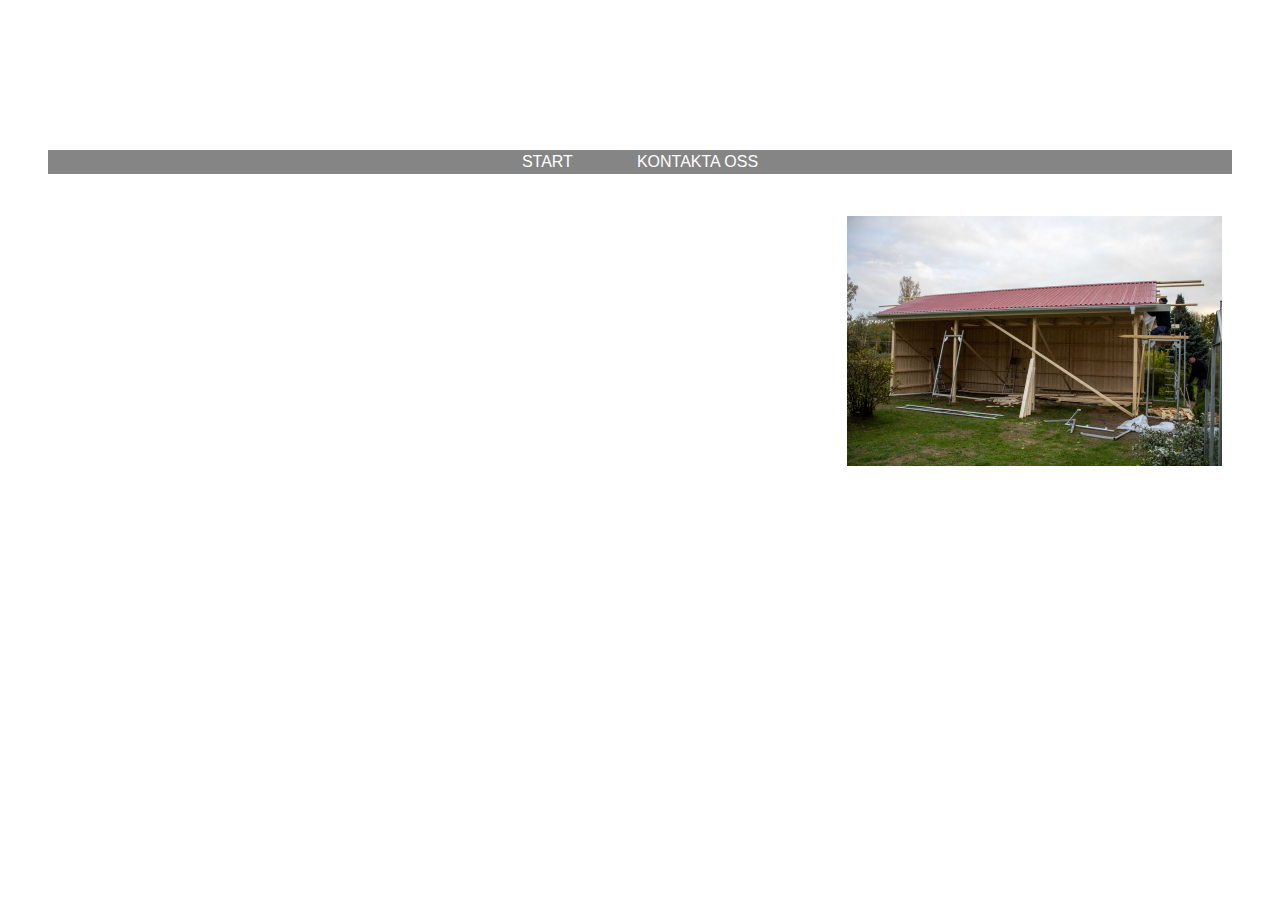
<file: index.html>
<!DOCTYPE html>
<html lang="en">
<head>
    <meta charset="UTF-8">
    <meta name="viewport" content="width=device-width, initial-scale=1.0">
    <meta property="og:type" content="website" />
    <meta property="og:site_name" content="Br Rikardssons Bygg">
    <meta property="og:title" content="Br Rikardssons Bygg">
    <meta property="og:description" content="Br Rikardssons Bygg - Vi gör allt inom bygg!">

    <link rel="stylesheet" href="assets/bootstrap.min.css">
    <link rel="stylesheet" href="assets/style.css">
    <link rel="icon" href="favicon.ico" type="image/x-icon"/>
    <script src="assets/script.js"></script>

    <title>Br Rikardssons Bygg</title>
</head>
<body>
    <header>
        <h1>Br Rikardssons Bygg AB</h1>
        <h2>Vi gör allt inom bygg!</h2> 
        <nav>
            <a href="index.html">START</a>
            <!-- <a href="projekt.html">VÅRA PROJEKT</a> -->
            <a href="kontakta.html">KONTAKTA OSS</a>
        </nav>
        <div class="mobile-nav">
            <a href="javascript:void(0);" onclick="dropdown()">START</a>
            <div id="myLinks">
                <a href="index.html">START</a>
                <!-- <a href="projekt.html">VÅRA PROJEKT</a> -->
                <a href="kontakta.html">KONTAKTA OSS</a>
            </div>
            <a href="javascript:void(0);" class="icon" onclick="dropdown()">
                <svg width="32px" height="20px" viewBox="0 -53 384 384" xmlns="http://www.w3.org/2000/svg">
                    <path d="m368 154.667969h-352c-8.832031 0-16-7.167969-16-16s7.167969-16 16-16h352c8.832031 0 16 7.167969 16 16s-7.167969 16-16 16zm0 0"/>
                    <path d="m368 32h-352c-8.832031 0-16-7.167969-16-16s7.167969-16 16-16h352c8.832031 0 16 7.167969 16 16s-7.167969 16-16 16zm0 0"/>
                    <path d="m368 277.332031h-352c-8.832031 0-16-7.167969-16-16s7.167969-16 16-16h352c8.832031 0 16 7.167969 16 16s-7.167969 16-16 16zm0 0"/>
                </svg>
            </a>
        </div>

        <div class="hero"></div>    
    </header>

    <section id="page">
        <div id="content">
            <h3>Välkommen</h3>
            <p>Vi frågor hur man renoverar, bygger om eller bygger ut din fastighet eller ditt hus, slå oss en signal. <a href="kontakta.html">kontakt info </a> och öppettider</p>
            <p>Vi bygger allt var inte rädd över att fråga vad ni vill att vi ska bygga.</p>
        </div>

</body>

<section id="page">
    <section id="gallery">
        <div class="gallery cf">
            <!-- <div>
                <img src="assets/media/01.jpg" alt="">
            </div> -->
            <div>
                <img src="assets/media/02.jpg" alt="">
            </div>
            <!-- <div>
                <img src="assets/media/03.jpg" alt="">
            </div> -->
            <!-- <div>
                <img src="assets/media/04.jpg" alt="">
            </div> -->
        </div>
    </section> 
    <!-- <div id="content">
    </div> -->
</section>
</html>
</file>
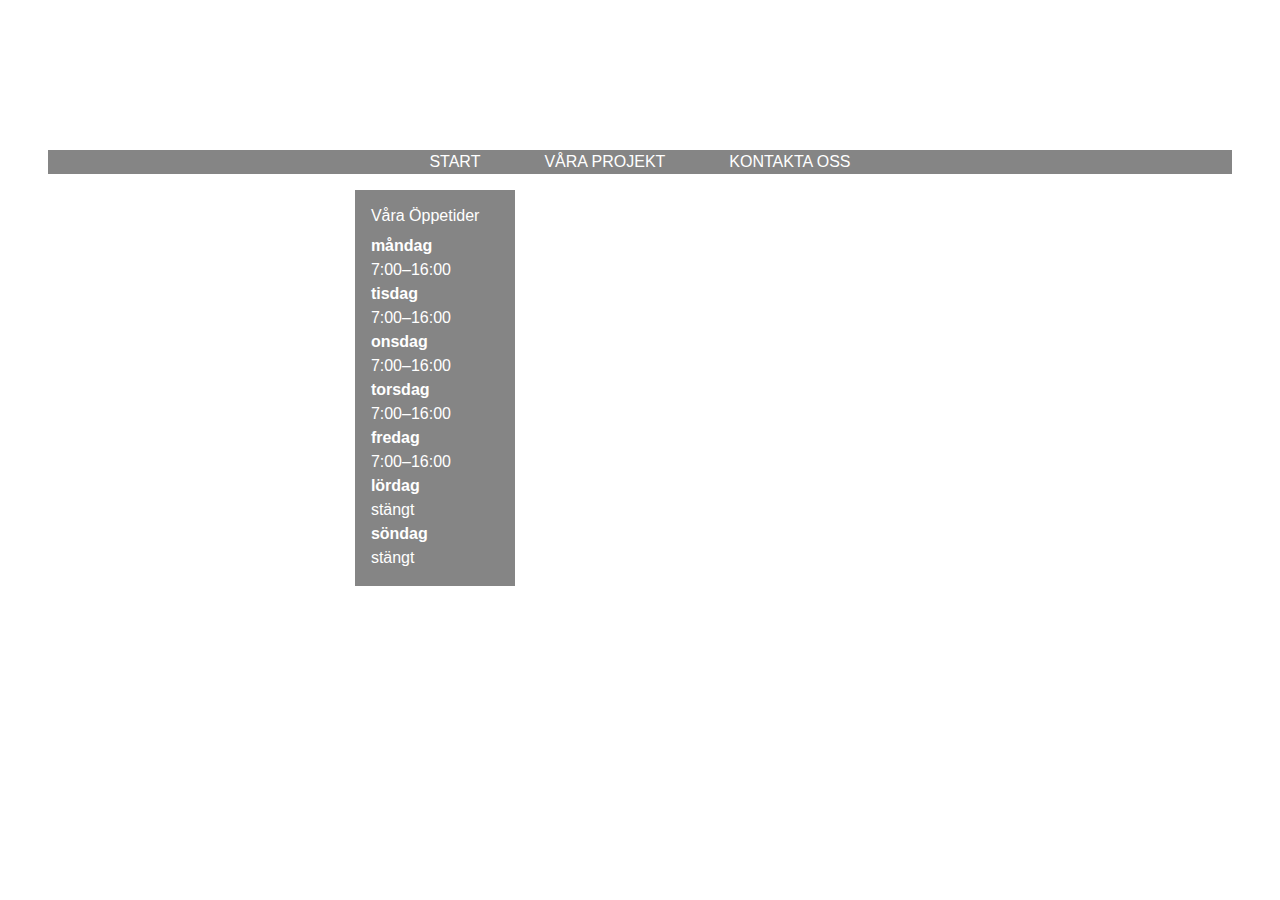
<file: kontakta/index.html>
<!DOCTYPE html>
<html lang="en">
<head>
    <meta charset="UTF-8">
    <meta name="viewport" content="width=device-width, initial-scale=1.0">
    <link rel="stylesheet" href="/assets/bootstrap.min.css">
    <link rel="stylesheet" href="/assets/style.css">
    <link rel="icon" href="/favicon.ico" type="image/x-icon"/>
    <script src="/assets/script.js"></script>

    <title>Br Rikardssons Bygg</title>
</head>
<body>
    <header>
        <h1>Br Rikardssons Bygg AB</h1>
        <h2>Vi gör allt inom bygg!</h2>
        <nav>
            <a href="/">START</a>
            <a href="/projekt">VÅRA PROJEKT</a>
            <a href="/kontakta">KONTAKTA OSS</a>
        </nav>
        <div class="mobile-nav">
            <a href="javascript:void(0);" onclick="dropdown()">KONTAKTA OSS</a>
            <div id="myLinks">
                <a href="/">START</a>
                <a href="/projekt">VÅRA PROJEKT</a>
                <a href="/kontakta">KONTAKTA OSS</a>
            </div>
            <a href="javascript:void(0);" class="icon" onclick="dropdown()">
                <svg width="32px" height="20px" viewBox="0 -53 384 384" xmlns="http://www.w3.org/2000/svg">
                    <path d="m368 154.667969h-352c-8.832031 0-16-7.167969-16-16s7.167969-16 16-16h352c8.832031 0 16 7.167969 16 16s-7.167969 16-16 16zm0 0"/>
                    <path d="m368 32h-352c-8.832031 0-16-7.167969-16-16s7.167969-16 16-16h352c8.832031 0 16 7.167969 16 16s-7.167969 16-16 16zm0 0"/>
                    <path d="m368 277.332031h-352c-8.832031 0-16-7.167969-16-16s7.167969-16 16-16h352c8.832031 0 16 7.167969 16 16s-7.167969 16-16 16zm0 0"/>
                </svg>
            </a>
        </div>

        <div class="hero"></div>
    </header>

    <section id="page">
        <div id="content">
            <h3>HÖR GÄRNA AV DIG!</h3>
            <p>E-post: <a href="mailto:rikardssonsbygg@telia.com">rikardssonsbygg@telia.com</a></p>
            <p>Mobil: <a href="tel:070-277 60 94">070-277 60 94</a></p>
        </div>

        <div id="sidebar">
            <h6>Våra Öppetider</h4>
            <p class="day">måndag</p>
            7:00–16:00
            <p class="day">tisdag</p>
            7:00–16:00
            <p class="day">onsdag</p>
            7:00–16:00
            <p class="day">torsdag</p>
            7:00–16:00
            <p class="day">fredag</p>
            7:00–16:00
            <p class="day">lördag</p>
            stängt
            <p class="day">söndag</p>
            stängt

        </div>
    </section>
</body>
</html>
</file>
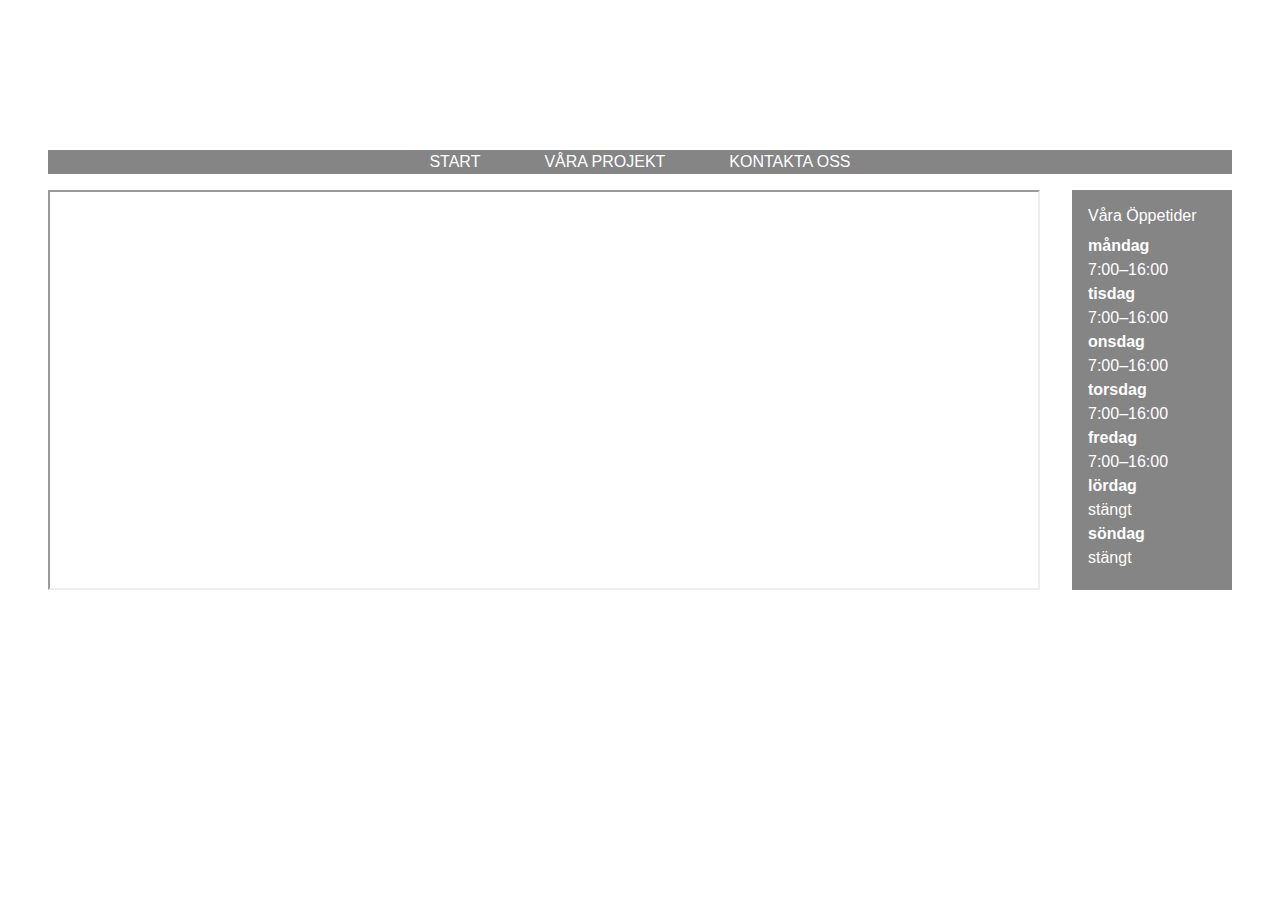
<file: projekt/index.html>
<!DOCTYPE html>
<html lang="en">
<head>
    <meta charset="UTF-8">
    <meta name="viewport" content="width=device-width, initial-scale=1.0">
    <link rel="stylesheet" href="/assets/bootstrap.min.css">
    <link rel="stylesheet" href="/assets/style.css">
    <link rel="icon" href="/favicon.ico" type="image/x-icon"/>
    <script src="/assets/script.js"></script>
      
    <title>Br Rikardssons Bygg</title>
</head>
<body>
    <header>
        <h1>Br Rikardssons Bygg AB</h1>
        <h2>Vi gör allt inom bygg!</h2>
        <nav>
            <a href="/">START</a>
            <a href="/projekt">VÅRA PROJEKT</a>
            <a href="/kontakta">KONTAKTA OSS</a>
        </nav>
        <div class="mobile-nav">
            <a href="javascript:void(0);" onclick="dropdown()">VÅRA PROJEKT</a>
            <div id="myLinks">
                <a href="/">START</a>
                <a href="/projekt">VÅRA PROJEKT</a>
                <a href="/kontakta">KONTAKTA OSS</a>
            </div>
            <a href="javascript:void(0);" class="icon" onclick="dropdown()">
                <svg width="32px" height="20px" viewBox="0 -53 384 384" xmlns="http://www.w3.org/2000/svg">
                    <path d="m368 154.667969h-352c-8.832031 0-16-7.167969-16-16s7.167969-16 16-16h352c8.832031 0 16 7.167969 16 16s-7.167969 16-16 16zm0 0"/>
                    <path d="m368 32h-352c-8.832031 0-16-7.167969-16-16s7.167969-16 16-16h352c8.832031 0 16 7.167969 16 16s-7.167969 16-16 16zm0 0"/>
                    <path d="m368 277.332031h-352c-8.832031 0-16-7.167969-16-16s7.167969-16 16-16h352c8.832031 0 16 7.167969 16 16s-7.167969 16-16 16zm0 0"/>
                </svg>
            </a>
        </div>
          
        <div class="hero"></div>    
    </header>

    <section id="page">
        <iframe src="https://photo.robinsmediateam.dev/#16155600699760" height="400" width="100%">
        </iframe>

        <div id="content">
        </div>

        <div id="sidebar">
            <h6>Våra Öppetider</h4>
            <p class="day">måndag</p>
            7:00–16:00
            <p class="day">tisdag</p>
            7:00–16:00
            <p class="day">onsdag</p>
            7:00–16:00
            <p class="day">torsdag</p>
            7:00–16:00
            <p class="day">fredag</p>
            7:00–16:00
            <p class="day">lördag</p>
            stängt
            <p class="day">söndag</p>
            stängt
        </div>
    </section>
    <script>

    </script>
</body>
</html>
</file>
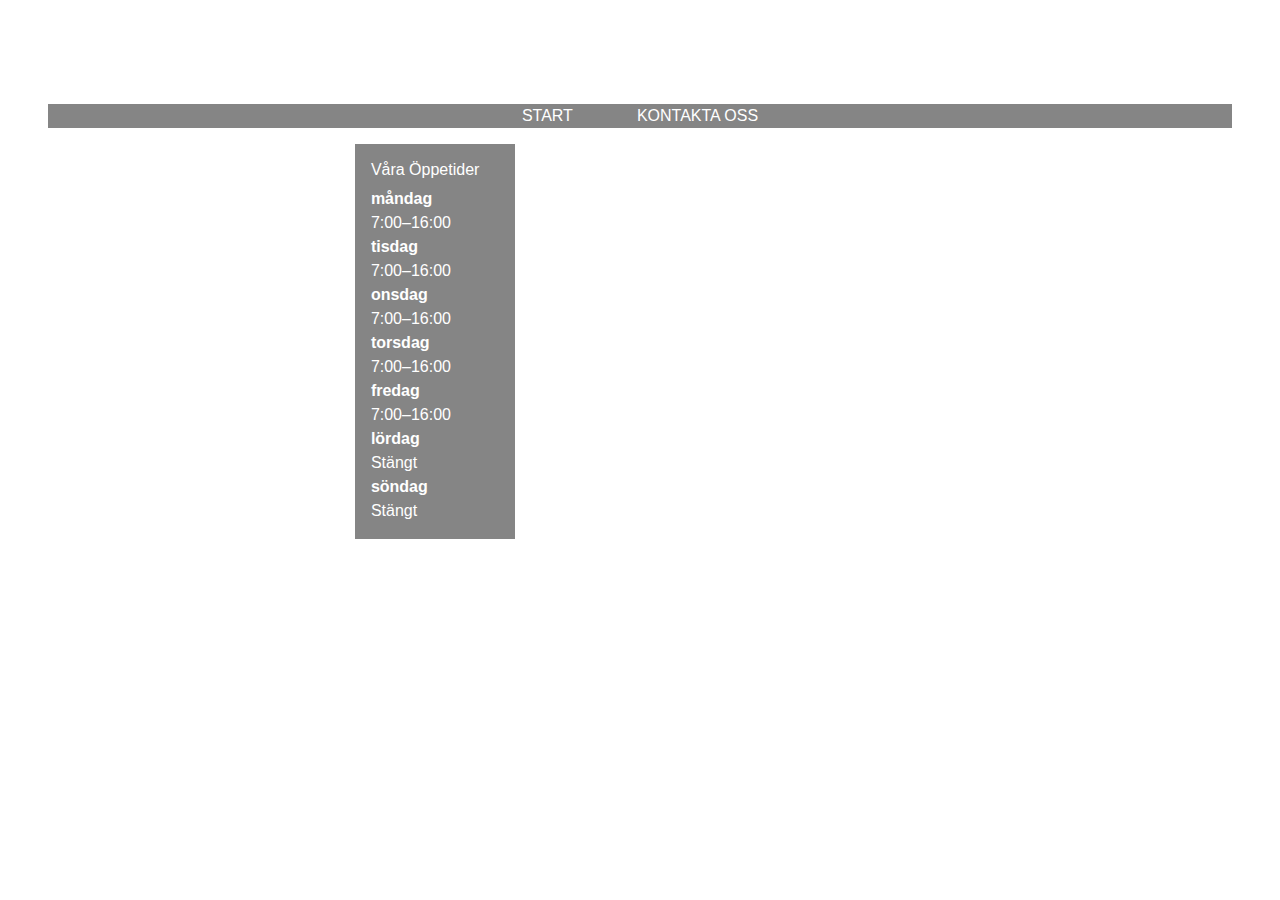
<file: kontakta.html>
<!DOCTYPE html>
<html lang="en">
<head>
    <meta charset="UTF-8">
    <meta name="viewport" content="width=device-width, initial-scale=1.0">
    <link rel="stylesheet" href="assets/bootstrap.min.css">
    <link rel="stylesheet" href="assets/style.css">
    <link rel="icon" href="favicon.ico" type="image/x-icon"/>
    <script src="assets/script.js"></script>
    
    <title>Br Rikardssons Bygg</title>
</head>
<body>
    <header>
        <h1>Br Rikardssons Bygg AB</h1>
        <!-- <h2>Vi gör allt inom bygg!</h2> -->
        <nav>
            <a href="index.html">START</a>
            <!-- <a href="projekt.html">VÅRA PROJEKT</a> -->
            <a href="kontakta.html">KONTAKTA OSS</a>
        </nav>
        <div class="mobile-nav">
            <a href="javascript:void(0);" onclick="dropdown()">KONTAKTA OSS</a>
            <div id="myLinks">
                <a href="index.html">START</a>
                <!-- <a href="projekt.html">VÅRA PROJEKT</a> -->
                <a href="kontakta.html">KONTAKTA OSS</a>
            </div>
            <a href="javascript:void(0);" class="icon" onclick="dropdown()">
                <svg width="32px" height="20px" viewBox="0 -53 384 384" xmlns="http://www.w3.org/2000/svg">
                    <path d="m368 154.667969h-352c-8.832031 0-16-7.167969-16-16s7.167969-16 16-16h352c8.832031 0 16 7.167969 16 16s-7.167969 16-16 16zm0 0"/>
                    <path d="m368 32h-352c-8.832031 0-16-7.167969-16-16s7.167969-16 16-16h352c8.832031 0 16 7.167969 16 16s-7.167969 16-16 16zm0 0"/>
                    <path d="m368 277.332031h-352c-8.832031 0-16-7.167969-16-16s7.167969-16 16-16h352c8.832031 0 16 7.167969 16 16s-7.167969 16-16 16zm0 0"/>
                </svg>
            </a>
        </div>

        <div class="hero"></div>    
    </header>

    <section id="page">
        <div id="content">
            <h3>HÖR GÄRNA AV DIG!</h3>
            <p>E-post: <a href="mailto:rikardssonsbygg@telia.com">rikardssonsbygg@telia.com</a></p>
            <p>Mobil: <a href="tel:070-277 60 94">070-277 60 94</a></p>
        </div>

        <div id="sidebar">
            <h6>Våra Öppetider</h4>
            <p class="day">måndag</p>
            7:00–16:00
            <p class="day">tisdag</p>
            7:00–16:00
            <p class="day">onsdag</p>
            7:00–16:00
            <p class="day">torsdag</p>
            7:00–16:00
            <p class="day">fredag</p>
            7:00–16:00
            <p class="day">lördag</p>
            Stängt
            <p class="day">söndag</p>
            Stängt
            
        </div>
    </section>
</body>
</html>
</file>
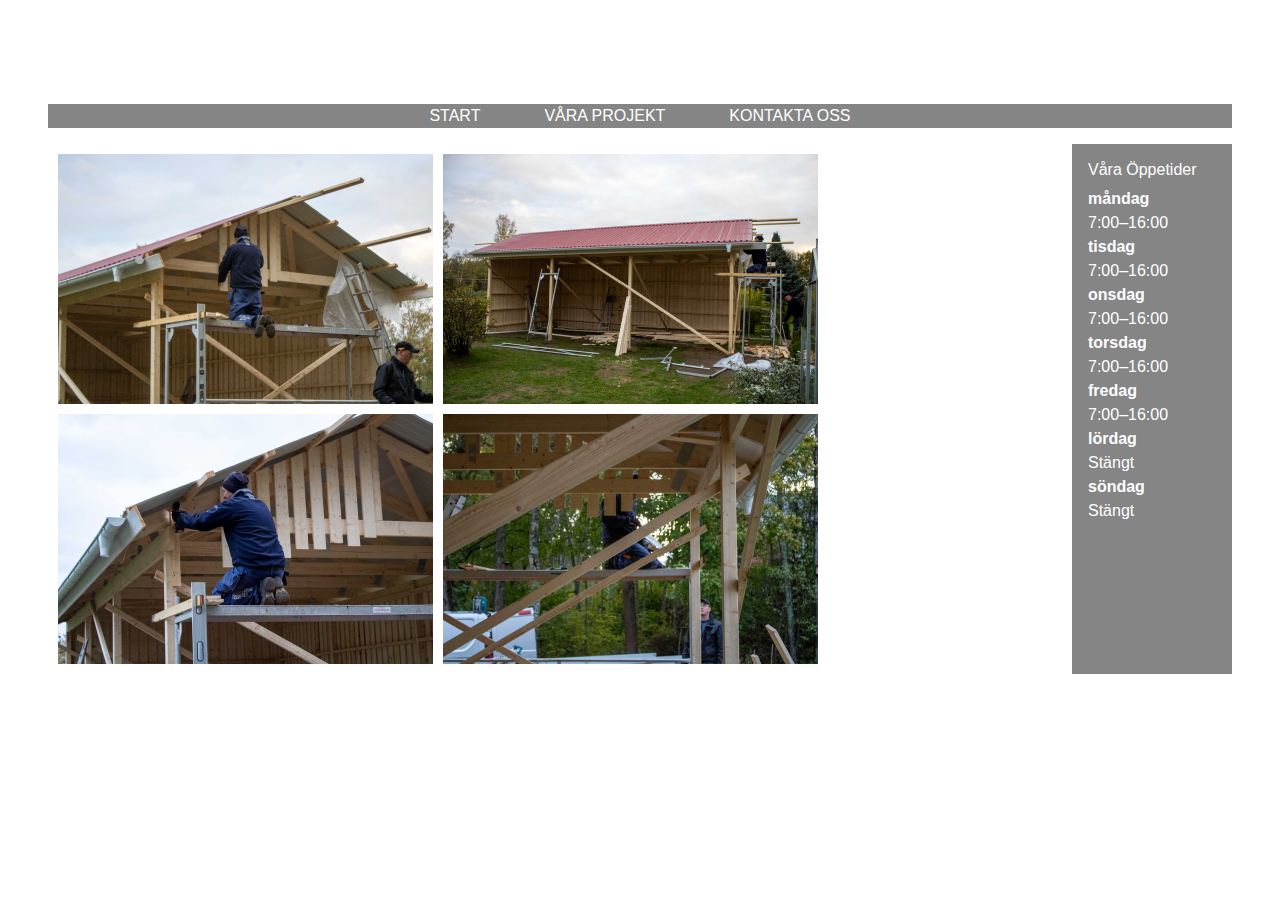
<file: projekt.html>
<!DOCTYPE html>
<html lang="en">
<head>
    <meta charset="UTF-8">
    <meta name="viewport" content="width=device-width, initial-scale=1.0">
    <link rel="stylesheet" href="assets/bootstrap.min.css">
    <link rel="stylesheet" href="assets/style.css">
    <link rel="icon" href="favicon.ico" type="image/x-icon"/>
    <script src="assets/script.js"></script>
      
    <title>Br Rikardssons Bygg</title>
</head>
<body>
    <header>
        <h1>Br Rikardssons Bygg AB</h1>
        <!-- <h2>Vi gör allt inom bygg!</h2> -->
        <nav>
            <a href="index.html">START</a>
            <a href="projekt.html">VÅRA PROJEKT</a>
            <a href="kontakta.html">KONTAKTA OSS</a>
        </nav>
        <div class="mobile-nav">
            <a href="javascript:void(0);" onclick="dropdown()">VÅRA PROJEKT</a>
            <div id="myLinks">
                <a href="index.html">START</a>
                <a href="projekt.html">VÅRA PROJEKT</a>
                <a href="kontakta.html">KONTAKTA OSS</a>
            </div>
            <a href="javascript:void(0);" class="icon" onclick="dropdown()">
                <svg width="32px" height="20px" viewBox="0 -53 384 384" xmlns="http://www.w3.org/2000/svg">
                    <path d="m368 154.667969h-352c-8.832031 0-16-7.167969-16-16s7.167969-16 16-16h352c8.832031 0 16 7.167969 16 16s-7.167969 16-16 16zm0 0"/>
                    <path d="m368 32h-352c-8.832031 0-16-7.167969-16-16s7.167969-16 16-16h352c8.832031 0 16 7.167969 16 16s-7.167969 16-16 16zm0 0"/>
                    <path d="m368 277.332031h-352c-8.832031 0-16-7.167969-16-16s7.167969-16 16-16h352c8.832031 0 16 7.167969 16 16s-7.167969 16-16 16zm0 0"/>
                </svg>
            </a>
        </div>
          
        <div class="hero"></div>    
    </header>

    <section id="page">
        <section id="gallery">
            <div class="gallery cf">
                <div>
                    <img src="assets/media/01.jpg" alt="">
                </div>
                <div>
                    <img src="assets/media/02.jpg" alt="">
                </div>
                <div>
                    <img src="assets/media/03.jpg" alt="">
                </div>
                <div>
                    <img src="assets/media/04.jpg" alt="">
                </div>
            </div>
        </section> 
        <div id="content">
        </div>

        <div id="sidebar">
            <h6>Våra Öppetider</h4>
            <p class="day">måndag</p>
            7:00–16:00
            <p class="day">tisdag</p>
            7:00–16:00
            <p class="day">onsdag</p>
            7:00–16:00
            <p class="day">torsdag</p>
            7:00–16:00
            <p class="day">fredag</p>
            7:00–16:00
            <p class="day">lördag</p>
            Stängt
            <p class="day">söndag</p>
            Stängt
        </div>
    </section>
</body>
</html>
</file>
<file: assets/style.css>
body {
    padding: 3rem;
    background: url(https://rikardssonsbygg.robinsmediateam.dev/assets/backgroundimage.jpg) no-repeat;
    background-size: cover;
    background-attachment: fixed;
    margin: 0 auto;
    color: white;
}

a {
    color: white;
    text-decoration: underline;
}


/* .hero {
    height: 30vh;
    width: 100%;
    background-size: cover;
    background-position: center 65%;
    background-image: url(https://rikardssonsbygg.robinsmediateam.dev/assets/picture-1200.jpg);
} */

/* Navigation */
nav {
    display: flex;
    align-items: center;
    justify-content: center;
    background-color: rgba(0, 0, 0, 0.479);
}

nav a {
    padding: 0rem 2rem;
    color: white;
    text-decoration: none;
}

nav a:hover,
.mobile-nav a:hover,
.mobile-nav a.icon:hover {
    background-color: white;
    fill: black;
    color: black;
    text-decoration: none;
    transition: 0.3s;
}

.mobile-nav {
    overflow: hidden;
    background-color: black;
    position: relative;
    display: none;
}

.mobile-nav #myLinks {
    display: none;
}

.mobile-nav a {
    color: white;
    padding: .3rem 1rem;
    text-decoration: none;
    font-size: 1rem;
    display: block;
}

.mobile-nav a.icon {
    background: black;
    fill:white;
    display: block;
    position: absolute;
    right: 0;
    top: 0;
}

/* Page content */
#page {
    margin: 1rem 0rem;
    display: flex;
    flex-direction: row;
}
  
#sidebar {
    flex: 0 0 10rem;
    margin: 0;
    padding: 1rem;
    background-color: rgba(0, 0, 0, 0.479);
}

.day {
    font-weight: bold;
    margin: 0;
    padding: 0;
}

#content {
    padding: 1rem;
    background-color: rgba(0, 0, 0, 0);
    /* flex-grow: 4; */
}

/* Mobile optimisation */
@media only screen and (max-width: 720px) {
    #page {
        flex-direction: column;
    }

    .mobile-nav {
        display: block;
    }

    nav {
        display: none;
    }
}

/* 
  Adapted from 
  https://codepen.io/ran0904/pen/bNpLvX
*/
.gallery {
  width: 100%;
  margin: 0 auto;
  padding: 5px;
  box-shadow: 0 1px 1px rgba(0, 0, 0, 0);
}

.gallery > div {
  position: relative;
  float: left;
  padding: 5px;
}

.gallery > div > img {
  transition: 0.1s transform;
  transform: translateZ(0);
  max-height: 250px;
}

.gallery > div:hover {
  z-index: 1;
}

.gallery > div:hover > img {
  transform: scale(1.8, 1.8);
  transition: 0.3s transform;
}

#gallery {
  background-color: rgba(0, 0, 0, 0);
}

.cf:before,
.cf:after {
  display: table;
  content: "";
  line-height: 0;
}

.cf:after {
  clear: both;
}
</file>
